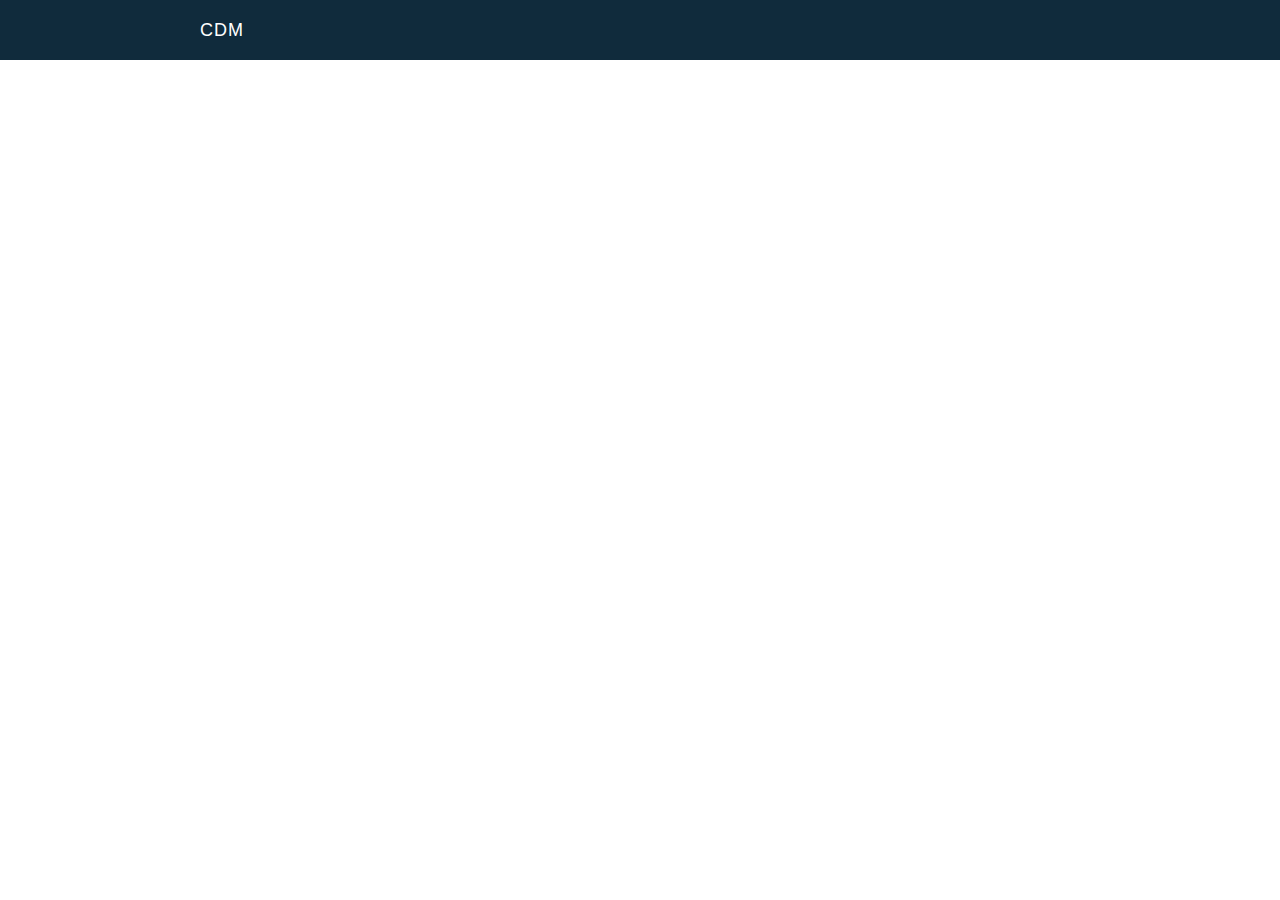
<file: cd_minutes/index.html>
<!DOCTYPE HTML>
<html>
	<head>
		<title></title>

		<!-- DESCRIPTIVE -->
		<meta name="author" content="Michael Zaporozhets">
		<meta name="description" content="">
		<meta name="copyright" content="&copy; 2013 Michael Zaporozhets">
		<meta name="keywords" content="mikey.is, michael zaporozhets, zaporozhets, javascript, html, css, front-end, webdevelopment, web-development, web development">

		<!-- TYPES -->
		<meta http-equiv="content-type" content="text/html;charset=UTF-8">

		<!-- LANGUAGE/S -->
		<meta http-equiv="content-language" content="en-us">

		<!-- VIEWPORT -->	
		<meta name="viewport" content="width=device-width, initial-scale=1, maximum-scale=1">

		<!-- TURN THIS OFF WHEN SETTING THE SITE LIVE -->
		<meta http-equiv="cache-control" content="no-cache">

		<link rel="stylesheet" type="text/css" href="./styles/reset.css" />
		<link rel="stylesheet" type="text/css" href="./styles/default.css" media="screen" />
		<script src="./release/min/simpler-history.0.3.min.js"></script>
		<script src="./scripts/jquery.js"></script>
		<script src="./scripts/main.js"></script>
	</head>
	<body class="index mobile">
		<header>
			<div class="inner">
				<nav>
					<ul>
						<li data-pageref="home" class="onScrollShow">Creative Director Minutes</li>
						<li data-pageref="home" class="onScrollHide">CDM</li>
					</ul>
				</nav>
			</div>
		</header>
		<section class="page" id="home">
			<section class="banner motion">
				<div class="inner">
					<h1>Convert your CD's minutes into real world minutes</h1>
					<p class="content emph_i"></p>
				</div>
			</section>
			<section class="about motion">
				<div class="inner">
					<form>
						<label>CDM's</label>
						<input type="text" />
						<br />
						<label>Time of the day</label>
						<input type="text" />
						<br />
						<input type="checkbox">
						<input type="checkbox">
						<input type="checkbox">
						<input type="checkbox">
						<input type="checkbox">
						<input type="checkbox">
						<input type="checkbox">
						<input type="checkbox">
						<input type="checkbox">
					</form>
				</div>
			</section>
			<section class="banner motion">
				<div class="inner">
					<p class="content emph_i">Thankyou for taking the time to visit.</a></p>
					<div class="clear"></div>
				</div>
			</section>
		</section>
		<section class="page" id="pagenotfound">
			<section class="about">
				<div class="inner">
					<br/>
					<p>
						<h3>This is not the page you are looking for...</h3>
					</p>
					<p><a href="#!/home">Back home?</a></p>
				</div>
			</section>
		</section>
	</body>
</html>
</file>
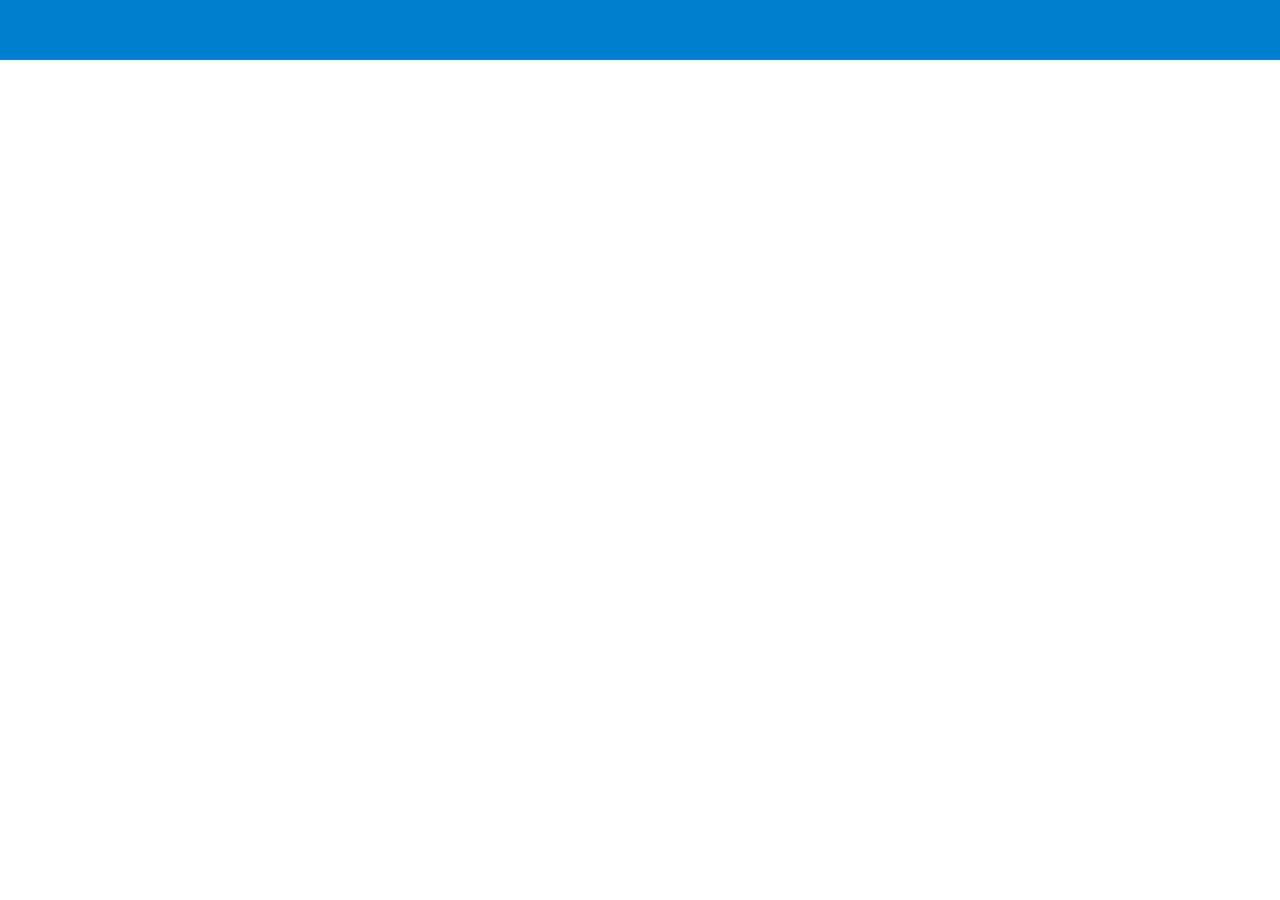
<file: edelman_template/index.html>
<!DOCTYPE HTML>
<html>
	<head>
		<title></title>

		<!-- DESCRIPTIVE -->
		<meta name="author" content="Michael Zaporozhets">
		<meta name="description" content="">
		<meta name="copyright" content="&copy; 2013 Michael Zaporozhets">
		<meta name="keywords" content="mikey.is, michael zaporozhets, zaporozhets, javascript, html, css, front-end, webdevelopment, web-development, web development">

		<!-- TYPES -->
		<meta http-equiv="content-type" content="text/html;charset=UTF-8">

		<!-- LANGUAGE/S -->
		<meta http-equiv="content-language" content="en-us">

		<!-- VIEWPORT -->
		<meta name="viewport" content="width=device-width, initial-scale=1, maximum-scale=1">

		<!-- TURN THIS OFF WHEN SETTING THE SITE LIVE -->
		<meta http-equiv="cache-control" content="no-cache">

		<link rel="stylesheet" type="text/css" href="./styles/reset.css" />
		<link rel="stylesheet" type="text/css" href="./styles/default.css" media="screen" />
		<script src="./release/min/simpler-history.0.3.min.js"></script>
		<script src="./scripts/jquery.js"></script>
		<script src="./scripts/main.js"></script>
	</head>
	<body class="index mobile">
		<header>
			<div class="inner">
				<nav>
					<ul>
						<li data-pageref="home" class="onScrollShow">Edelman Australia</li>
						<li data-pageref="home" class="onScrollHide"></li>
					</ul>
				</nav>
			</div>
		</header>
		<section class="page" id="home">
			<section class="banner motion">
				<div class="inner">
					<div class="logo">
						<div class="container">
							<div class="part topLeft">
								<div class="triangle"></div>
							</div>
							<div class="part topRight">
								<div class="triangle"></div>
							</div>
							<div class="part bottomLeft">
								<div class="triangle"></div>
							</div>
							<div class="part bottomRight">
								<div class="triangle"></div>
							</div>
						</div>
						<span class="text">Edelman</span>
						<div class="clear"></div>
					</div>
					<br />
					<p class="content emph_i">Showing Up Differently</p>
				</div>
			</section>
			<section class="about motion">
				<div class="inner">
					<h2>Agency Background</h2>
					
				</div>
			</section>
			<section class="banner motion">
				<div class="inner">
					<p class="content emph_i">Thankyou for taking the time to visit.</a></p>
					<div class="clear"></div>
				</div>
			</section>
		</section>
		<section class="page" id="pagenotfound">
			<section class="about">
				<div class="inner">
					<br/>
					<p>
						<h3>This is not the page you are looking for...</h3>
					</p>
					<p><a href="#!/home">Back home?</a></p>
				</div>
			</section>
		</section>
	</body>
</html>
</file>
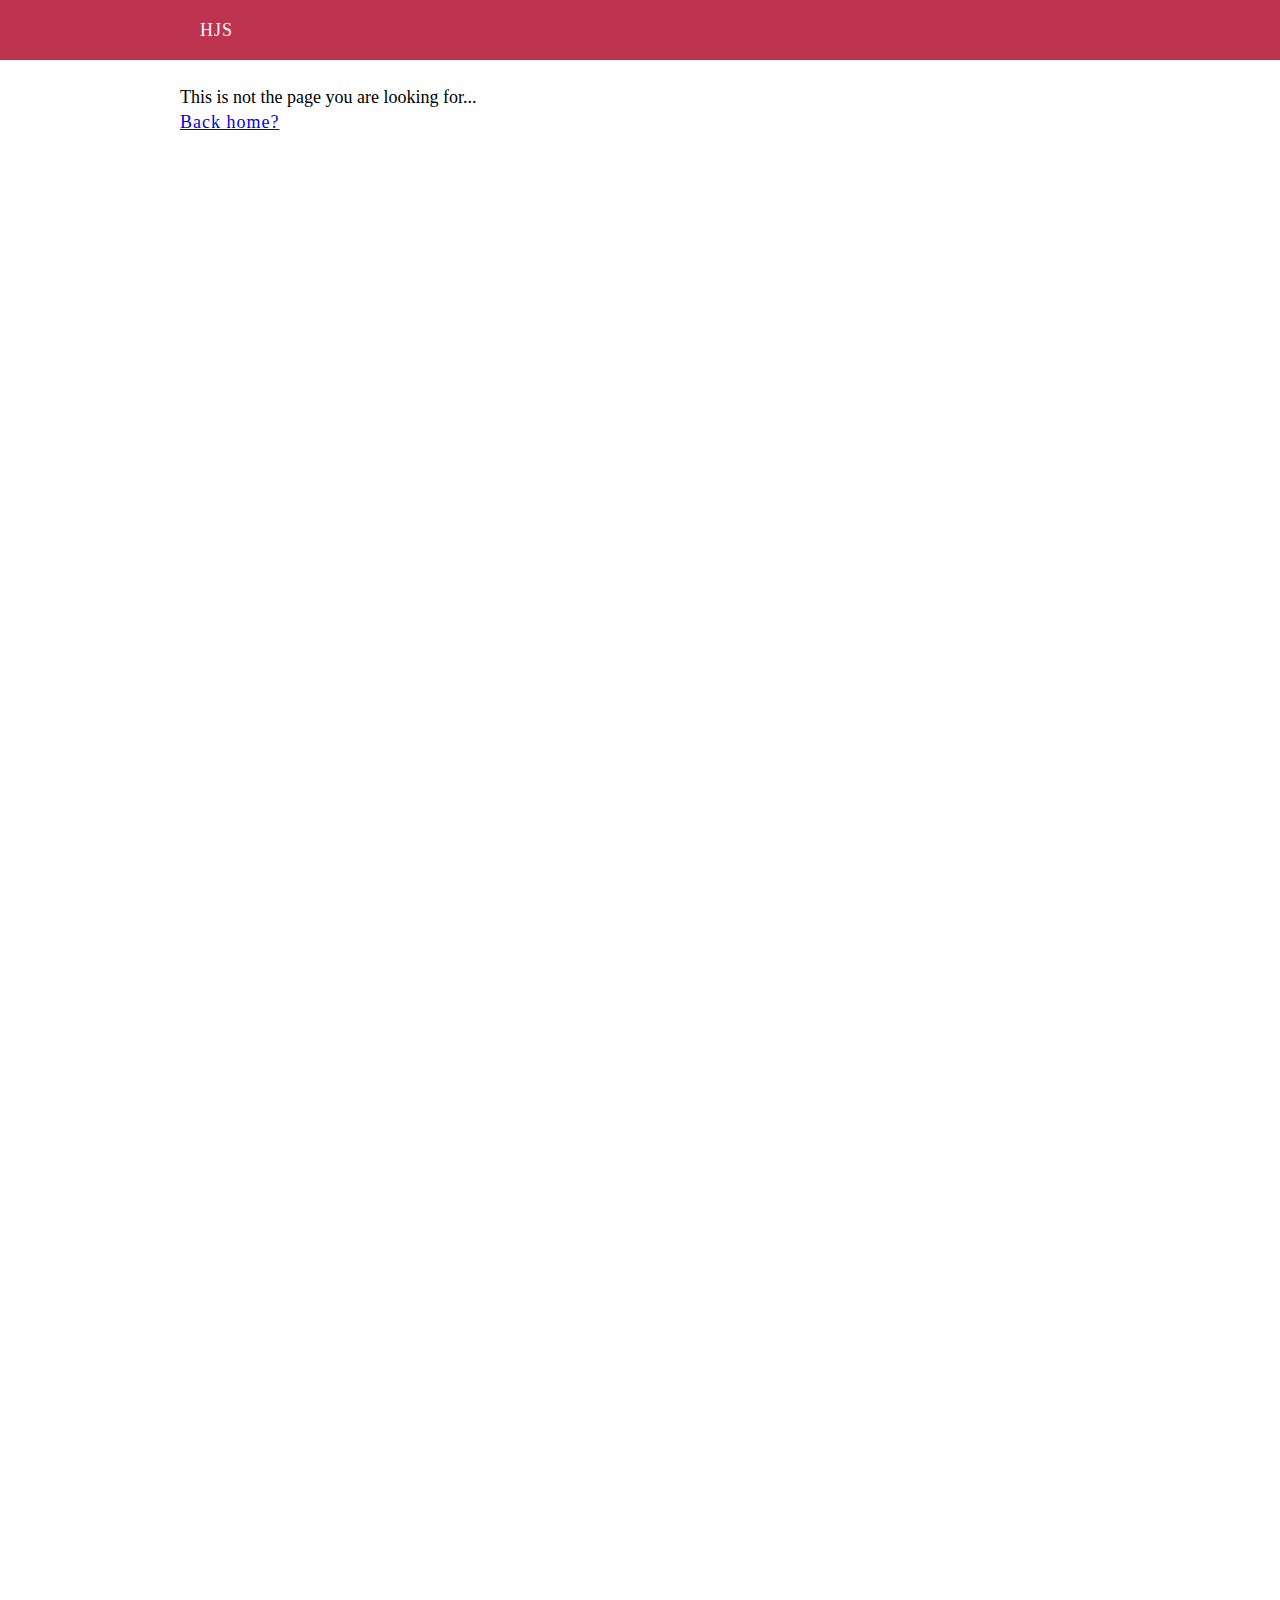
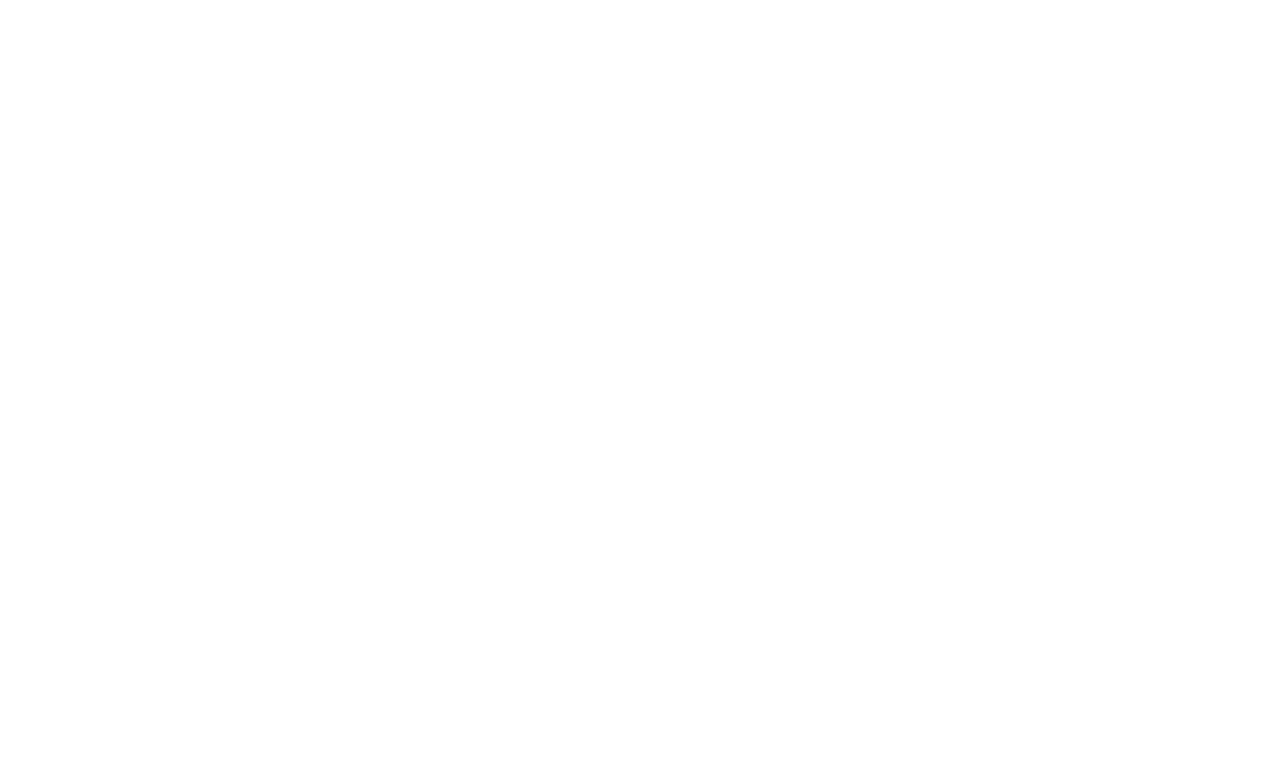
<file: hishtory.js/index.html>
<!DOCTYPE HTML>
<html>
	<head>
		<title></title>

		<!-- DESCRIPTIVE -->
		<meta name="author" content="Michael Zaporozhets">
		<meta name="description" content="">
		<meta name="copyright" content="&copy; 2013 Michael Zaporozhets">
		<meta name="keywords" content="mikey.is, michael zaporozhets, zaporozhets, javascript, html, css, front-end, webdevelopment, web-development, web development">

		<!-- TYPES -->
		<meta http-equiv="content-type" content="text/html;charset=UTF-8">

		<!-- LANGUAGE/S -->
		<meta http-equiv="content-language" content="en-us">

		<!-- VIEWPORT -->
		<meta name="viewport" content="width=device-width, initial-scale=1, maximum-scale=1">

		<!-- TURN THIS OFF WHEN SETTING THE SITE LIVE -->
		<meta http-equiv="cache-control" content="no-cache">

		<link rel="stylesheet" type="text/css" href="./styles/reset.css" />
		<link rel="stylesheet" type="text/css" href="./styles/default.css" media="screen" />
		<script src="./scripts/jquery.js"></script>
		<script src="./scripts/main.js"></script>
	</head>
	<body class="index mobile">
		<header>
			<div class="inner">
				<nav>
					<ul>
						<li data-pageref="home" class="onScrollShow">Hishtory.js</li>
						<li data-pageref="home" class="onScrollHide">HJS</li>
					</ul>
				</nav>
			</div>
		</header>
		<section class="page" id="home">
			<section class="banner motion">
				<div class="inner">
					<h1>Hishtory.js</h1>
					<p class="content emph_i">HTML5 pushState without the tears.</p>
					<a href="https://github.com/MichaelZaporozhets/hishtory.js" target="_blank" class="button" download="https://raw.github.com/MichaelZaporozhets/hishtory.js/master/release/0.3/min/hishtory.0.3.min.js" target="test">Download</a>
					<a href="https://github.com/MichaelZaporozhets/hishtory.js" target="_blank" class="button">Github</a>
					<div class="clear"></div>
				</div>
			</section>
			<section class="about motion">
				<div class="inner">
					<h2>Why?</h2>
					<p>HTLM5 pushState with a fallback is probably one of the most annoying things to implement the way that <span class="emph_i">you</span> want to, ever.</p>
					<p>This is the part where you say, 'But Michael, history.js already makes this easy...'. History.js <span class="emph_i">is</span> amazing,  but getting from zero to hero is actually a bit of a pain.</p>
					<p>Simply put, it does way too much for something that you shouldn't even notice.</p>
				</div>
			</section>
			<section class="about motion">
				<div class="inner">
					<h2>Simpler-history does <span class="emph_i">what?</span></h2>
					<p>Does the same basic crap everyone uses history.js for, in 97% less code, kilobytes and effort.</p>
					<p class="emph_i emph_b">Boo-ya!</p>
				</div>
			</section>
			<section class="about motion">
				<div class="inner">
					<h2>How do I make it go go go?</h2>
					<p>Add something like this to your head.</p>
					<p class="code">&lt;script src="path/to/simpler-history.0.2.min.js"&gt;&lt;/script&gt;</p>
					<br />
					<p class="">And then start it up like this:</p>
					<p class="code">var openPage = function(page) {
  console.log('opened page: '+page);
  return false;
};

<span class="comment">// You've gotta define where the page root is 
otherwise everything will break..</span>
SH.info.root = 'simpler-history/';

<span class="comment">// 'openPage' is the function you want to use to 
respond to page changes and the seconds argument is options</span>
SH.init(openPage,{forceFallback:true}});</p>
				</div>
			</section>
			<section class="about motion">
				<div class="inner">
					<h2>Options</h2>
					<p>So far there's only really one.</p>
					<p>'forceFallback' lets you force falling back to hashbangs if you don't have any backend to support yo-self.</p>
				</div>
			</section>
			<section class="about motion">
				<div class="inner">
					<h2>Adding pages</h2>
					<p>Adding pages is a breeze, just chuck it into the SH.pages object as an array and away you go!</p>
					<p class="code">SH.pages.myPage = [];</p>
				</div>
			</section>
			<section class="about motion">
				<div class="inner">
					<h2>Opening pages</h2>
					<p>Simpler-history routes to pushState <span class="emph_i">via</span> hashBangs anyway; so if you open a page with the hashbang you want to get to.... You're there! ( naturally )</p>
					<br />
					<p class="emph_b">Examples</p>
					<p>Opening a page with a hashBang href attribute works. ( naturally )</p>
					<p class="code">&lt;a href="#!/home"&gt;Back home?&lt;/a&gt;</p>
					<br />
					<p>But of course sometimes things get a little bit more sticky and you might want to do it manually!</p>
					<p>Yes, you can do that too.</p>
					<p class="code">SH.open('home')</p>
				</div>
			</section>
			<section class="about motion">
				<div class="inner">
					<span class="emph_b">Enjoy :)</span>
					<br />
					<br />
					<br />
					<br />
					<br />
				</div>
			</section>
			<section class="banner motion">
				<div class="inner">
					<p class="content emph_i">Built on a lonely night by <a href="/">Michael Zaporozhets</a></p>
					<div class="clear"></div>
				</div>
			</section>
		</section>
		<section class="page" id="pagenotfound">
			<section class="about">
				<div class="inner">
					<br/>
					<p>
						<h3>This is not the page you are looking for...</h3>
					</p>
					<p><a href="#!/home">Back home?</a></p>
				</div>
			</section>
		</section>
	</body>
</html>
</file>
<file: cd_minutes/styles/default.css>
html, body {
  font-family: Arial;
  font-weight: 300;
  background: #FFFFFF;
  padding-top: 30px;
  -webkit-transition: all 2s cubic-bezier(0.77, 0, 0.175, 1);
  -moz-transition: all 2s cubic-bezier(0.77, 0, 0.175, 1);
  -ie-transition: all 2s cubic-bezier(0.77, 0, 0.175, 1);
  -ms-transition: all 2s cubic-bezier(0.77, 0, 0.175, 1);
  -o-transition: all 2s cubic-bezier(0.77, 0, 0.175, 1);
  transition: all 2s cubic-bezier(0.77, 0, 0.175, 1);
  font-size: 18px;
}

body * {
  box-sizing: border-box;
}

.inner {
  max-width: 1160px;
  padding-left: 20px;
  padding-right: 20px;
}

h1 {
  font-size: 42px;
  margin: auto;
  width: 100%;
  font-weight: bold;
  letter-spacing: 3px;
}

h2 {
  font-size: 24px;
  margin: auto;
  width: 100%;
  font-weight: bold;
  letter-spacing: 1px;
  margin-bottom: 20px;
}

.clear {
  clear: both;
}

header {
  background: #102b3c;
  position: relative;
  z-index: 3;
  -webkit-transition: all 300ms cubic-bezier(0.77, 0, 0.175, 1);
  -moz-transition: all 300ms cubic-bezier(0.77, 0, 0.175, 1);
  -ie-transition: all 300ms cubic-bezier(0.77, 0, 0.175, 1);
  -ms-transition: all 300ms cubic-bezier(0.77, 0, 0.175, 1);
  -o-transition: all 300ms cubic-bezier(0.77, 0, 0.175, 1);
  transition: all 300ms cubic-bezier(0.77, 0, 0.175, 1);
  position: fixed;
  width: 100%;
  color: #FFF;
  top: 0px;
}
header .inner {
  padding-right: 0px;
  width: 960px;
  margin: auto;
  padding-left: 20px;
}
header .inner nav ul li {
  text-align: center;
  display: inline-block;
  line-height: 60px;
  font-size: 18px;
  letter-spacing: 1px;
  padding-right: 20px;
  padding-left: 20px;
}
header .inner nav ul li.onScrollShow {
  -webkit-transition: all 200ms cubic-bezier(0.77, 0, 0.175, 1);
  -moz-transition: all 200ms cubic-bezier(0.77, 0, 0.175, 1);
  -ie-transition: all 200ms cubic-bezier(0.77, 0, 0.175, 1);
  -ms-transition: all 200ms cubic-bezier(0.77, 0, 0.175, 1);
  -o-transition: all 200ms cubic-bezier(0.77, 0, 0.175, 1);
  transition: all 200ms cubic-bezier(0.77, 0, 0.175, 1);
  width: 0px;
  white-space: pre;
  overflow: hidden;
  float: left;
  padding-right: 0px;
  padding-left: 0px;
  margin: 0px;
}
header .inner nav ul li.onScrollHide {
  -webkit-transition: all 200ms cubic-bezier(0.77, 0, 0.175, 1);
  -moz-transition: all 200ms cubic-bezier(0.77, 0, 0.175, 1);
  -ie-transition: all 200ms cubic-bezier(0.77, 0, 0.175, 1);
  -ms-transition: all 200ms cubic-bezier(0.77, 0, 0.175, 1);
  -o-transition: all 200ms cubic-bezier(0.77, 0, 0.175, 1);
  transition: all 200ms cubic-bezier(0.77, 0, 0.175, 1);
  margin-right: 0px;
  white-space: pre;
  overflow: hidden;
  float: left;
}
header .inner nav ul li:hover {
  cursor: pointer;
  background: #050e14;
}

section.page {
  -webkit-transition: all 0s cubic-bezier(0.77, 0, 0.175, 1);
  -moz-transition: all 0s cubic-bezier(0.77, 0, 0.175, 1);
  -ie-transition: all 0s cubic-bezier(0.77, 0, 0.175, 1);
  -ms-transition: all 0s cubic-bezier(0.77, 0, 0.175, 1);
  -o-transition: all 0s cubic-bezier(0.77, 0, 0.175, 1);
  transition: all 0s cubic-bezier(0.77, 0, 0.175, 1);
  z-index: 1;
  opacity: 0;
  position: absolute;
  width: 960px;
  left: 50%;
  margin-left: -480px;
  top: -300px;
}
section.page.current {
  z-index: 2;
  opacity: 1;
  display: block;
  top: 70px;
}
section.page section {
  -webkit-transition: all 1s cubic-bezier(0.77, 0, 0.175, 1);
  -moz-transition: all 1s cubic-bezier(0.77, 0, 0.175, 1);
  -ie-transition: all 1s cubic-bezier(0.77, 0, 0.175, 1);
  -ms-transition: all 1s cubic-bezier(0.77, 0, 0.175, 1);
  -o-transition: all 1s cubic-bezier(0.77, 0, 0.175, 1);
  transition: all 1s cubic-bezier(0.77, 0, 0.175, 1);
  position: relative;
}
section.page p, section.page span {
  font-size: inherit;
  line-height: 32px;
  letter-spacing: 1px;
}
section.page p.emph_b, section.page span.emph_b {
  font-weight: bold;
}
section.page p.emph_i, section.page span.emph_i {
  font-style: italic;
}
section.page p.code {
  background: #EEE;
  display: inline-block;
  min-width: 90%;
  line-height: 150%;
  border-left: 5px solid #000;
  padding-left: 10px;
  padding-right: 20px;
  display: block;
  font-family: monospace;
  white-space: pre-wrap;
  word-wrap: break-word;
}
section.page p.code span.comment {
  color: #666;
}
section.page .banner {
  padding-top: 20px;
  padding-bottom: 30px;
  background: transparent;
  position: relative;
  z-index: 2;
  padding-left: 20px;
  padding-right: 20px;
  text-align: center;
}
section.page .banner a {
  color: #FFF !important;
}
section.page .main {
  padding-top: 20px;
  padding-bottom: 50px;
  border-left: 20px solid #E0E0E0;
  margin: auto;
  margin-top: -20px;
}
section.page .main p {
  font-size: 16px;
  line-height: 32px;
  max-width: 600px;
  display: block;
  margin-bottom: 30px;
  letter-spacing: 1px;
}

section.page#home {
  padding-left: 20px;
}
section.page#home .banner {
  border-bottom: 5px solid #102b3c;
}
section.page#home .banner h1 {
  font-size: 92px;
  color: #102b3c;
  width: 100%;
}
section.page#home .banner p {
  font-size: 20px;
  margin-top: 0px;
  color: #FFF;
  margin-bottom: 0px;
}
section.page#home .banner .button {
  display: inline-block;
  margin-top: 20px;
  border: 1px solid #050e14;
  background: #FFF;
  font-size: 24px;
  border-bottom-width: 2px;
  color: #000 !important;
  padding: 10px;
  text-decoration: none;
}
section.page#home .banner .button:hover {
  cursor: pointer;
}
section.page#home .about {
  padding-top: 30px;
}
section.page#home .about p {
  line-height: 32px;
  max-width: 600px;
  display: block;
  margin-bottom: 15px;
  margin-top: 15px;
  letter-spacing: 1px;
}
section.page#home .footer {
  border-top: 5px solid #102b3c;
}
section.page#home .footer h1 {
  font-size: 96px;
  color: #FFF;
  width: 100%;
}
section.page#home .footer p {
  font-size: 20px;
  margin-top: 0px;
  color: #FFF;
  margin-bottom: 0px;
}
section.page#home .footer .button {
  display: inline-block;
  margin-top: 20px;
  border: 1px solid #050e14;
  background: #FFF;
  font-size: 24px;
  border-bottom-width: 2px;
  color: #000 !important;
  padding: 10px;
  text-decoration: none;
}
section.page#home .footer .button:hover {
  cursor: pointer;
}

body.mobile section.page {
  width: 100% !important;
  left: 0px !important;
  margin-left: 0px !important;
  overflow: hidden;
  padding-right: 20px;
}
body.mobile section.page .inner {
  padding-left: 5px;
  padding-right: 5px;
}
body.mobile section.page h1 {
  font-size: 36px !important;
}

.logo {
  display: inline-block;
}
.logo .container {
  width: 180px;
  height: 180px;
  position: relative;
  margin-top: 10px;
  float: left;
  background: transparent;
}
.logo .container .part {
  -webkit-transition: all 2000ms cubic-bezier(0.77, 0, 0.175, 1);
  -moz-transition: all 2000ms cubic-bezier(0.77, 0, 0.175, 1);
  -ie-transition: all 2000ms cubic-bezier(0.77, 0, 0.175, 1);
  -ms-transition: all 2000ms cubic-bezier(0.77, 0, 0.175, 1);
  -o-transition: all 2000ms cubic-bezier(0.77, 0, 0.175, 1);
  transition: all 2000ms cubic-bezier(0.77, 0, 0.175, 1);
  width: 90px;
  height: 90px;
  box-sizing: border-box;
  position: absolute;
}
.logo .container .part.topLeft .triangle {
  top: 0px;
  left: 0px;
  width: 0px;
  height: 0px;
  border: 45px solid white;
  border-left: 45px solid transparent;
  border-top: 45px solid transparent;
}
.logo .container .part.topRight .triangle {
  width: 0px;
  height: 0px;
  border: 45px solid #0182c4;
  border-top: 45px solid transparent;
  border-right: 45px solid transparent;
  opacity: 0.9;
}
.logo .container .part.bottomRight .triangle {
  width: 0px;
  height: 0px;
  border: 45px solid #304d9d;
  border-bottom: 45px solid transparent;
  border-right: 45px solid transparent;
  opacity: 0.9;
}
.logo .container .part.bottomLeft .triangle {
  width: 0px;
  height: 0px;
  border: 45px solid #1e2a64;
  border-bottom: 45px solid transparent;
  border-left: 45px solid transparent;
  opacity: 0.9;
}
.logo .container .part.topLeft {
  left: 0px;
  top: 0px;
}
.logo .container .part.topRight {
  left: 90px;
  top: 0px;
}
.logo .container .part.bottomLeft {
  top: 90px;
  left: 0px;
}
.logo .container .part.bottomRight {
  top: 90px;
  left: 90px;
}
.logo span.text {
  float: left;
  line-height: 180px;
  padding-left: 30px;
  font-size: 80px;
  font-family: Arial;
  font-weight: bold;
  color: #102b3c;
  margin-top: 10px;
}
</file>
<file: edelman_template/styles/default.css>
html, body {
  font-family: Arial;
  font-weight: 300;
  background: #FFFFFF;
  padding-top: 30px;
  -webkit-transition: all 2s cubic-bezier(0.77, 0, 0.175, 1);
  -moz-transition: all 2s cubic-bezier(0.77, 0, 0.175, 1);
  -ie-transition: all 2s cubic-bezier(0.77, 0, 0.175, 1);
  -ms-transition: all 2s cubic-bezier(0.77, 0, 0.175, 1);
  -o-transition: all 2s cubic-bezier(0.77, 0, 0.175, 1);
  transition: all 2s cubic-bezier(0.77, 0, 0.175, 1);
  font-size: 18px;
}

body * {
  box-sizing: border-box;
}

.inner {
  max-width: 1160px;
  padding-left: 20px;
  padding-right: 20px;
}

h1 {
  font-size: 42px;
  margin: auto;
  width: 100%;
  font-weight: bold;
  letter-spacing: 3px;
}

h2 {
  font-size: 24px;
  margin: auto;
  width: 100%;
  font-weight: bold;
  letter-spacing: 1px;
  margin-bottom: 20px;
}

.clear {
  clear: both;
}

header {
  background: #0080ce;
  position: relative;
  z-index: 3;
  -webkit-transition: all 300ms cubic-bezier(0.77, 0, 0.175, 1);
  -moz-transition: all 300ms cubic-bezier(0.77, 0, 0.175, 1);
  -ie-transition: all 300ms cubic-bezier(0.77, 0, 0.175, 1);
  -ms-transition: all 300ms cubic-bezier(0.77, 0, 0.175, 1);
  -o-transition: all 300ms cubic-bezier(0.77, 0, 0.175, 1);
  transition: all 300ms cubic-bezier(0.77, 0, 0.175, 1);
  position: fixed;
  width: 100%;
  color: #FFF;
  top: 0px;
}
header .inner {
  padding-right: 0px;
  width: 960px;
  margin: auto;
  padding-left: 20px;
}
header .inner nav ul li {
  text-align: center;
  display: inline-block;
  line-height: 60px;
  font-size: 18px;
  letter-spacing: 1px;
  padding-right: 20px;
  padding-left: 20px;
}
header .inner nav ul li.onScrollShow {
  -webkit-transition: all 200ms cubic-bezier(0.77, 0, 0.175, 1);
  -moz-transition: all 200ms cubic-bezier(0.77, 0, 0.175, 1);
  -ie-transition: all 200ms cubic-bezier(0.77, 0, 0.175, 1);
  -ms-transition: all 200ms cubic-bezier(0.77, 0, 0.175, 1);
  -o-transition: all 200ms cubic-bezier(0.77, 0, 0.175, 1);
  transition: all 200ms cubic-bezier(0.77, 0, 0.175, 1);
  width: 0px;
  white-space: pre;
  overflow: hidden;
  float: left;
  padding-right: 0px;
  padding-left: 0px;
  margin: 0px;
}
header .inner nav ul li.onScrollHide {
  -webkit-transition: all 200ms cubic-bezier(0.77, 0, 0.175, 1);
  -moz-transition: all 200ms cubic-bezier(0.77, 0, 0.175, 1);
  -ie-transition: all 200ms cubic-bezier(0.77, 0, 0.175, 1);
  -ms-transition: all 200ms cubic-bezier(0.77, 0, 0.175, 1);
  -o-transition: all 200ms cubic-bezier(0.77, 0, 0.175, 1);
  transition: all 200ms cubic-bezier(0.77, 0, 0.175, 1);
  margin-right: 0px;
  white-space: pre;
  overflow: hidden;
  float: left;
}
header .inner nav ul li:hover {
  cursor: pointer;
  background: #00609b;
}

section.page {
  -webkit-transition: all 0s cubic-bezier(0.77, 0, 0.175, 1);
  -moz-transition: all 0s cubic-bezier(0.77, 0, 0.175, 1);
  -ie-transition: all 0s cubic-bezier(0.77, 0, 0.175, 1);
  -ms-transition: all 0s cubic-bezier(0.77, 0, 0.175, 1);
  -o-transition: all 0s cubic-bezier(0.77, 0, 0.175, 1);
  transition: all 0s cubic-bezier(0.77, 0, 0.175, 1);
  z-index: 1;
  opacity: 0;
  position: absolute;
  width: 960px;
  left: 50%;
  margin-left: -480px;
  top: -300px;
}
section.page.current {
  z-index: 2;
  opacity: 1;
  display: block;
  top: 70px;
}
section.page section {
  -webkit-transition: all 1s cubic-bezier(0.77, 0, 0.175, 1);
  -moz-transition: all 1s cubic-bezier(0.77, 0, 0.175, 1);
  -ie-transition: all 1s cubic-bezier(0.77, 0, 0.175, 1);
  -ms-transition: all 1s cubic-bezier(0.77, 0, 0.175, 1);
  -o-transition: all 1s cubic-bezier(0.77, 0, 0.175, 1);
  transition: all 1s cubic-bezier(0.77, 0, 0.175, 1);
  position: relative;
}
section.page p, section.page span {
  font-size: inherit;
  line-height: 32px;
  letter-spacing: 1px;
}
section.page p.emph_b, section.page span.emph_b {
  font-weight: bold;
}
section.page p.emph_i, section.page span.emph_i {
  font-style: italic;
}
section.page p.code {
  background: #EEE;
  display: inline-block;
  min-width: 90%;
  line-height: 150%;
  border-left: 5px solid #000;
  padding-left: 10px;
  padding-right: 20px;
  display: block;
  font-family: monospace;
  white-space: pre-wrap;
  word-wrap: break-word;
}
section.page p.code span.comment {
  color: #666;
}
section.page .banner {
  padding-top: 20px;
  padding-bottom: 30px;
  background: transparent;
  position: relative;
  z-index: 2;
  padding-left: 20px;
  padding-right: 20px;
  text-align: center;
}
section.page .banner a {
  color: #FFF !important;
}
section.page .main {
  padding-top: 20px;
  padding-bottom: 50px;
  border-left: 20px solid #E0E0E0;
  margin: auto;
  margin-top: -20px;
}
section.page .main p {
  font-size: 16px;
  line-height: 32px;
  max-width: 600px;
  display: block;
  margin-bottom: 30px;
  letter-spacing: 1px;
}

section.page#home {
  padding-left: 20px;
}
section.page#home .banner {
  border-bottom: 5px solid #0080ce;
}
section.page#home .banner h1 {
  font-size: 96px;
  color: #FFF;
  width: 100%;
}
section.page#home .banner p {
  font-size: 20px;
  margin-top: 0px;
  color: #FFF;
  margin-bottom: 0px;
}
section.page#home .banner .button {
  display: inline-block;
  margin-top: 20px;
  border: 1px solid #00609b;
  background: #FFF;
  font-size: 24px;
  border-bottom-width: 2px;
  color: #000 !important;
  padding: 10px;
  text-decoration: none;
}
section.page#home .banner .button:hover {
  cursor: pointer;
}
section.page#home .about {
  padding-top: 30px;
}
section.page#home .about p {
  line-height: 32px;
  max-width: 600px;
  display: block;
  margin-bottom: 15px;
  margin-top: 15px;
  letter-spacing: 1px;
}
section.page#home .footer {
  border-top: 5px solid #0080ce;
}
section.page#home .footer h1 {
  font-size: 96px;
  color: #FFF;
  width: 100%;
}
section.page#home .footer p {
  font-size: 20px;
  margin-top: 0px;
  color: #FFF;
  margin-bottom: 0px;
}
section.page#home .footer .button {
  display: inline-block;
  margin-top: 20px;
  border: 1px solid #00609b;
  background: #FFF;
  font-size: 24px;
  border-bottom-width: 2px;
  color: #000 !important;
  padding: 10px;
  text-decoration: none;
}
section.page#home .footer .button:hover {
  cursor: pointer;
}

body.mobile section.page {
  width: 100% !important;
  left: 0px !important;
  margin-left: 0px !important;
  overflow: hidden;
  padding-right: 20px;
}
body.mobile section.page .inner {
  padding-left: 5px;
  padding-right: 5px;
}
body.mobile section.page h1 {
  font-size: 36px !important;
}

.logo {
  display: inline-block;
}
.logo .container {
  width: 180px;
  height: 180px;
  position: relative;
  margin-top: 10px;
  float: left;
  background: transparent;
}
.logo .container .part {
  -webkit-transition: all 2000ms cubic-bezier(0.77, 0, 0.175, 1);
  -moz-transition: all 2000ms cubic-bezier(0.77, 0, 0.175, 1);
  -ie-transition: all 2000ms cubic-bezier(0.77, 0, 0.175, 1);
  -ms-transition: all 2000ms cubic-bezier(0.77, 0, 0.175, 1);
  -o-transition: all 2000ms cubic-bezier(0.77, 0, 0.175, 1);
  transition: all 2000ms cubic-bezier(0.77, 0, 0.175, 1);
  width: 90px;
  height: 90px;
  box-sizing: border-box;
  position: absolute;
}
.logo .container .part.topLeft .triangle {
  top: 0px;
  left: 0px;
  width: 0px;
  height: 0px;
  border: 45px solid white;
  border-left: 45px solid transparent;
  border-top: 45px solid transparent;
}
.logo .container .part.topRight .triangle {
  width: 0px;
  height: 0px;
  border: 45px solid #0182c4;
  border-top: 45px solid transparent;
  border-right: 45px solid transparent;
  opacity: 0.9;
}
.logo .container .part.bottomRight .triangle {
  width: 0px;
  height: 0px;
  border: 45px solid #304d9d;
  border-bottom: 45px solid transparent;
  border-right: 45px solid transparent;
  opacity: 0.9;
}
.logo .container .part.bottomLeft .triangle {
  width: 0px;
  height: 0px;
  border: 45px solid #1e2a64;
  border-bottom: 45px solid transparent;
  border-left: 45px solid transparent;
  opacity: 0.9;
}
.logo .container .part.topLeft {
  left: 0px;
  top: 0px;
}
.logo .container .part.topRight {
  left: 90px;
  top: 0px;
}
.logo .container .part.bottomLeft {
  top: 90px;
  left: 0px;
}
.logo .container .part.bottomRight {
  top: 90px;
  left: 90px;
}
.logo span.text {
  float: left;
  line-height: 180px;
  padding-left: 30px;
  font-size: 80px;
  font-family: Arial;
  font-weight: bold;
  color: #0080ce;
  margin-top: 10px;
}
</file>
<file: hishtory.js/styles/default.css>
html, body {
  font-family: Times New Roman;
  font-weight: 300;
  background: #FFFFFF;
  padding-top: 30px;
  -webkit-transition: all 2s cubic-bezier(0.77, 0, 0.175, 1);
  -moz-transition: all 2s cubic-bezier(0.77, 0, 0.175, 1);
  -ie-transition: all 2s cubic-bezier(0.77, 0, 0.175, 1);
  -ms-transition: all 2s cubic-bezier(0.77, 0, 0.175, 1);
  -o-transition: all 2s cubic-bezier(0.77, 0, 0.175, 1);
  transition: all 2s cubic-bezier(0.77, 0, 0.175, 1);
  font-size: 18px;
}

body * {
  box-sizing: border-box;
}

.inner {
  max-width: 1160px;
  padding-left: 20px;
  padding-right: 20px;
}

h1 {
  font-size: 42px;
  margin: auto;
  width: 100%;
  font-weight: bold;
  letter-spacing: 3px;
}

h2 {
  font-size: 24px;
  margin: auto;
  width: 100%;
  font-weight: bold;
  letter-spacing: 1px;
  margin-bottom: 20px;
}

.clear {
  clear: both;
}

header {
  background: #be334f;
  position: relative;
  z-index: 3;
  -webkit-transition: all 300ms cubic-bezier(0.77, 0, 0.175, 1);
  -moz-transition: all 300ms cubic-bezier(0.77, 0, 0.175, 1);
  -ie-transition: all 300ms cubic-bezier(0.77, 0, 0.175, 1);
  -ms-transition: all 300ms cubic-bezier(0.77, 0, 0.175, 1);
  -o-transition: all 300ms cubic-bezier(0.77, 0, 0.175, 1);
  transition: all 300ms cubic-bezier(0.77, 0, 0.175, 1);
  position: fixed;
  width: 100%;
  color: #FFF;
  top: 0px;
}
header .inner {
  padding-right: 0px;
  width: 960px;
  margin: auto;
  padding-left: 20px;
}
header .inner nav ul li {
  text-align: center;
  display: inline-block;
  line-height: 60px;
  font-size: 18px;
  letter-spacing: 1px;
  padding-right: 20px;
  padding-left: 20px;
}
header .inner nav ul li.onScrollShow {
  -webkit-transition: all 200ms cubic-bezier(0.77, 0, 0.175, 1);
  -moz-transition: all 200ms cubic-bezier(0.77, 0, 0.175, 1);
  -ie-transition: all 200ms cubic-bezier(0.77, 0, 0.175, 1);
  -ms-transition: all 200ms cubic-bezier(0.77, 0, 0.175, 1);
  -o-transition: all 200ms cubic-bezier(0.77, 0, 0.175, 1);
  transition: all 200ms cubic-bezier(0.77, 0, 0.175, 1);
  width: 0px;
  white-space: pre;
  overflow: hidden;
  float: left;
  padding-right: 0px;
  padding-left: 0px;
  margin: 0px;
}
header .inner nav ul li.onScrollHide {
  -webkit-transition: all 200ms cubic-bezier(0.77, 0, 0.175, 1);
  -moz-transition: all 200ms cubic-bezier(0.77, 0, 0.175, 1);
  -ie-transition: all 200ms cubic-bezier(0.77, 0, 0.175, 1);
  -ms-transition: all 200ms cubic-bezier(0.77, 0, 0.175, 1);
  -o-transition: all 200ms cubic-bezier(0.77, 0, 0.175, 1);
  transition: all 200ms cubic-bezier(0.77, 0, 0.175, 1);
  margin-right: 0px;
  white-space: pre;
  overflow: hidden;
  float: left;
}
header .inner nav ul li:hover {
  cursor: pointer;
  background: #96283e;
}

section.page {
  -webkit-transition: all 0s cubic-bezier(0.77, 0, 0.175, 1);
  -moz-transition: all 0s cubic-bezier(0.77, 0, 0.175, 1);
  -ie-transition: all 0s cubic-bezier(0.77, 0, 0.175, 1);
  -ms-transition: all 0s cubic-bezier(0.77, 0, 0.175, 1);
  -o-transition: all 0s cubic-bezier(0.77, 0, 0.175, 1);
  transition: all 0s cubic-bezier(0.77, 0, 0.175, 1);
  z-index: 1;
  opacity: 0;
  position: absolute;
  width: 960px;
  left: 50%;
  margin-left: -480px;
  top: -300px;
}
section.page.current {
  z-index: 2;
  opacity: 1;
  display: block;
  top: 70px;
}
section.page section {
  -webkit-transition: all 1s cubic-bezier(0.77, 0, 0.175, 1);
  -moz-transition: all 1s cubic-bezier(0.77, 0, 0.175, 1);
  -ie-transition: all 1s cubic-bezier(0.77, 0, 0.175, 1);
  -ms-transition: all 1s cubic-bezier(0.77, 0, 0.175, 1);
  -o-transition: all 1s cubic-bezier(0.77, 0, 0.175, 1);
  transition: all 1s cubic-bezier(0.77, 0, 0.175, 1);
  position: relative;
}
section.page p, section.page span {
  font-size: inherit;
  line-height: 32px;
  letter-spacing: 1px;
}
section.page p.emph_b, section.page span.emph_b {
  font-weight: bold;
}
section.page p.emph_i, section.page span.emph_i {
  font-style: italic;
}
section.page p.code {
  background: #EEE;
  display: inline-block;
  min-width: 90%;
  line-height: 150%;
  border-left: 5px solid #000;
  padding-left: 10px;
  padding-right: 20px;
  display: block;
  font-family: monospace;
  white-space: pre-wrap;
  word-wrap: break-word;
}
section.page p.code span.comment {
  color: #666;
}
section.page .triangle {
  height: 102px;
  width: 102px;
  float: left;
  margin-top: -30px;
  border: 51px solid transparent;
  border-top: 51px solid #EEE;
  border-right: 51px solid #EEE;
  margin-left: -102px;
}
section.page .banner {
  padding-top: 20px;
  padding-bottom: 30px;
  background: transparent;
  position: relative;
  z-index: 2;
  padding-left: 20px;
  padding-right: 20px;
  text-align: center;
}
section.page .banner a {
  color: #FFF !important;
}
section.page .main {
  padding-top: 20px;
  padding-bottom: 50px;
  border-left: 20px solid #E0E0E0;
  margin: auto;
  margin-top: -20px;
}
section.page .main p {
  font-size: 16px;
  line-height: 32px;
  max-width: 600px;
  display: block;
  margin-bottom: 30px;
  letter-spacing: 1px;
}

section.page#home {
  padding-left: 20px;
}
section.page#home .banner {
  background: #be334f;
}
section.page#home .banner h1 {
  font-size: 96px;
  color: #FFF;
  width: 100%;
}
section.page#home .banner p {
  font-size: 20px;
  margin-top: 20px;
  color: #FFF;
  margin-bottom: 0px;
}
section.page#home .banner .button {
  display: inline-block;
  margin-top: 20px;
  border: 1px solid #96283e;
  background: #FFF;
  font-size: 24px;
  border-bottom-width: 2px;
  color: #000 !important;
  padding: 10px;
  text-decoration: none;
}
section.page#home .banner .button:hover {
  cursor: pointer;
}
section.page#home .about {
  padding-top: 30px;
}
section.page#home .about p {
  line-height: 32px;
  max-width: 600px;
  display: block;
  margin-bottom: 15px;
  margin-top: 15px;
  letter-spacing: 1px;
}

body.mobile section.page {
  width: 100% !important;
  left: 0px !important;
  margin-left: 0px !important;
  overflow: hidden;
  padding-right: 20px;
}
body.mobile section.page .inner {
  padding-left: 5px;
  padding-right: 5px;
}
body.mobile section.page h1 {
  font-size: 36px !important;
}
</file>
